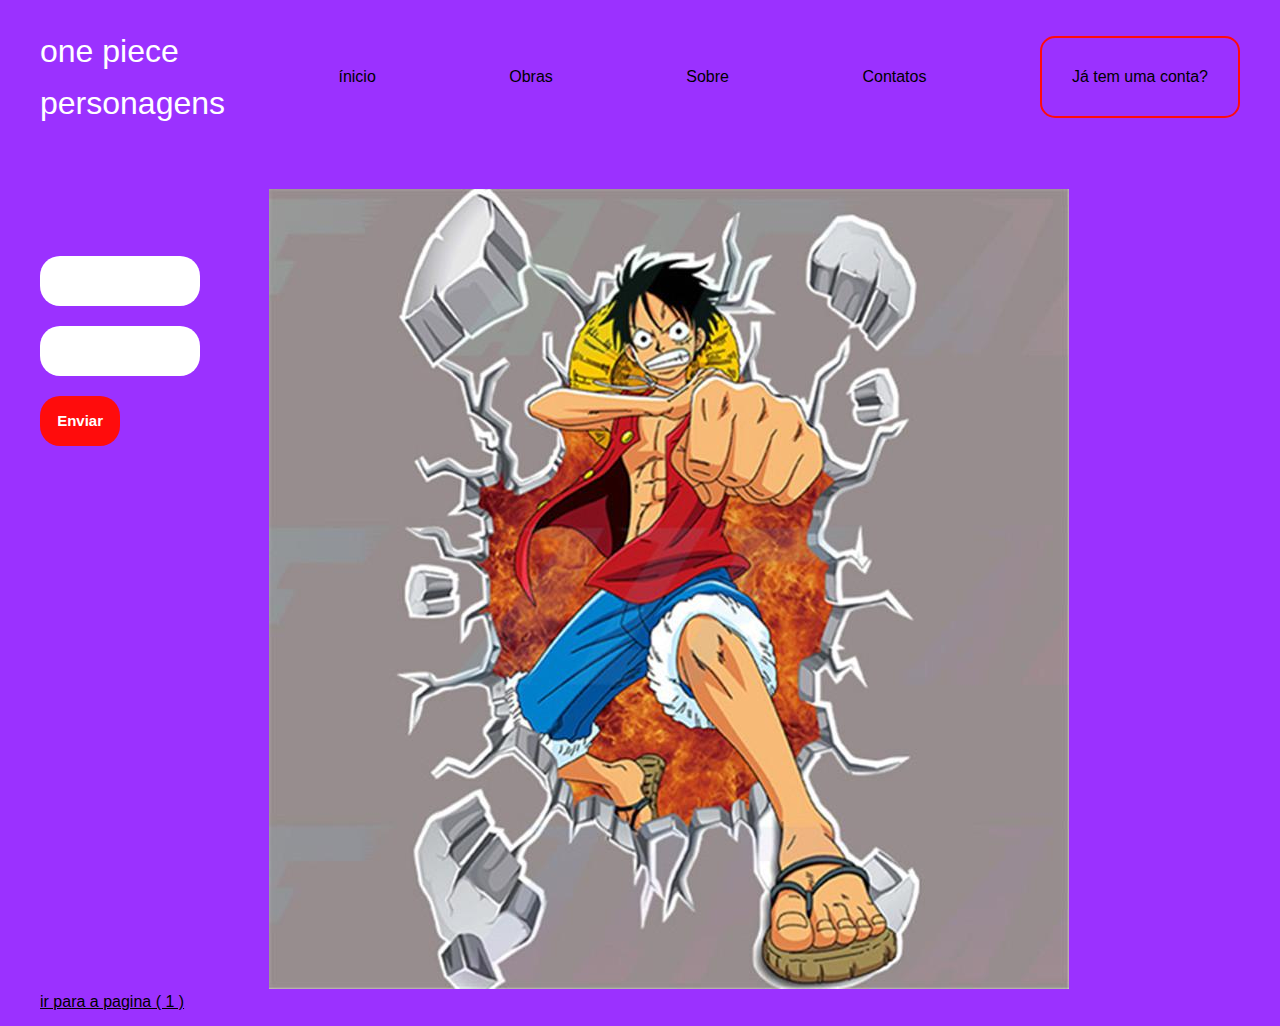
<file: index.html>
<!DOCTYPE html>
<html lang="pt-br">
<head>
    <meta charset="UTF-8">
    <meta name="viewport" content="width=device-width, initial-scale=1.0">
    <link rel="stylesheet" href="styles.css">
    <link rel="stylesheet" href="medias.css">
    <title>One Piece</title>
    
</head>
<body>
    <header> 
        <div li id="title">
            <h1>one piece </h1> 
            <h1> personagens </h1>
        </div>
        <a href="#"><li>ínicio</li> </a>
        <a href="#"><li>Obras</li> </a>
        <a href="#"><li> Sobre </li> </a>
        <a href="#"><li>Contatos </li> </a>
        <a href="#"id= "inscreva-se-bnt"><li>Já tem uma conta?</li> </a>
    </header>
    <main>
        <aside>
            <h2></h2>
            <p></p>
            <form >
                <input type="text" name="nome" id="">
                <input type="email" name="Email" id="">
                <input type="submit" value="Enviar"> 
            </form>
        </aside>
        <article>
            <img src="imagens/corpo1.jpeg" alt="lufy one peice">
        </article>
    </main>
  
    <a href="one piece.html">ir para a pagina ( 1 )</a>
</body>
</html>
</file>
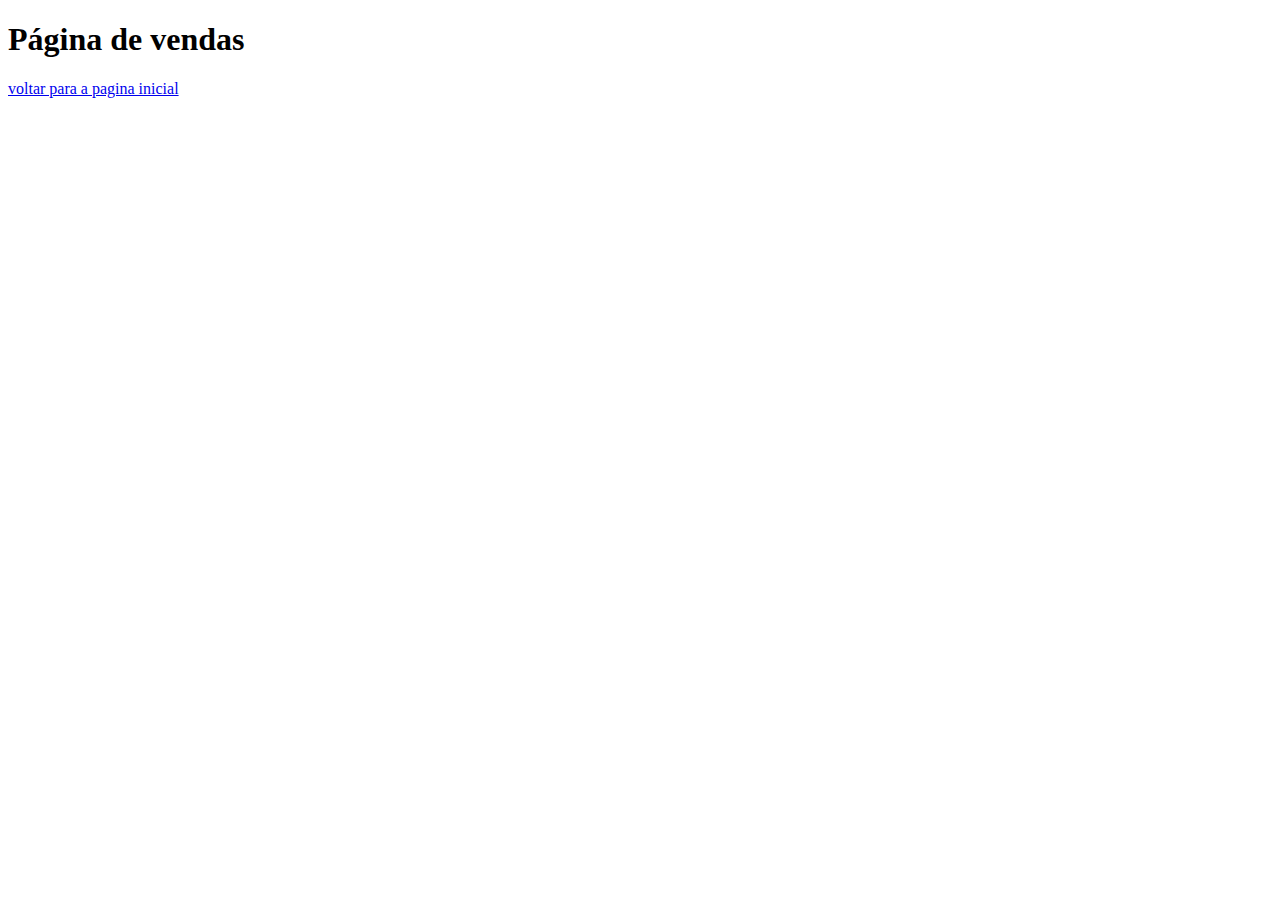
<file: one piece.html>
<!DOCTYPE html>
<html lang="pt-br">
<head>
    <meta charset="UTF-8">
    <meta name="viewport" content="width=device-width, initial-scale=1.0">
    <title>Document</title>
</head>
<body>
    <h1> Página de vendas </h1>
    <a href="index.html">voltar para a pagina inicial</a>
</body>
</html>
</file>
<file: styles.css>
body{
    background-color:rgb(155, 49, 255) ;
    color: white;
    font-family: Arial, Helvetica, sans-serif  ;
    max-width: 1200px;
    margin: 0 auto;
    padding: 15px;

}

header{

   display: flex;
   flex-direction: row;
   justify-content:space-between ;
   align-items: center;

}

#title{

    flex-direction: column;
    line-height: 30px;

}
 li{
    display: inline-block;
    margin: 20px;
    flex-direction: row;
 }
 a{
    color: rgb(0, 0, 0);
 }
 a:hover {
    color: rgb(255, 12, 12);
    transition: 0.3 all;
 }
 #inscreva-se-bnt{
    border: 2px solid rgb(255, 12, 12);
    padding: 10px;
    border-radius : 15px;

 }

 #inscreva-se-btn:hover{
    background-color: rgb(255, 12, 12);
    color: white;

 }
h1{

    font-weight: 200;

}

main {

    display: flex;
    flex-direction: row;
    margin-top: 50px;

}
h2 {
    font-size: 56px;
    line-height: 10px;
    font-family: 'Trebuchet MS', 'Lucida Sans Unicode', 'Lucida Grande', 'Lucida Sans', Arial, sans-serif;

}
span{
    color: rgb(255, 12, 12);
    
}
p {
    line-height: 20px;
    max-width: 500px;
    font-family: 'Gill Sans', 'Gill Sans MT', Calibri, 'Trebuchet MS', sans-serif;
}
img{
    width: 800px;

}
form{
    display: flex;
    flex-direction: column;
    width: 70%;

}
form [type="submit"]{
    height: 50px;
    width: 50%;
    background-color:rgb(255, 12, 12);
    color: white;
    font-weight: bold;

}
form [type="submit"]{
    cursor: pointer;
}
input{
    margin-top: 20px;
    height: 20px;
    padding: 15px;
  border-radius: 20px;
    border: none;
    font-size: 15px;
}
</file>
<file: medias.css>
@media screen and (max-width:750px){
    header{
        flex-direction: column;

    }
    main{
        flex-direction: column;
    }
    h2{
        font: size 38px;
    }
    form{
        margin: 0 auto;
    }
    input{
        align-self: center;
    }
    img{
        display: none;
    }
    ul{
        text-align: center;
    }
}
</file>
